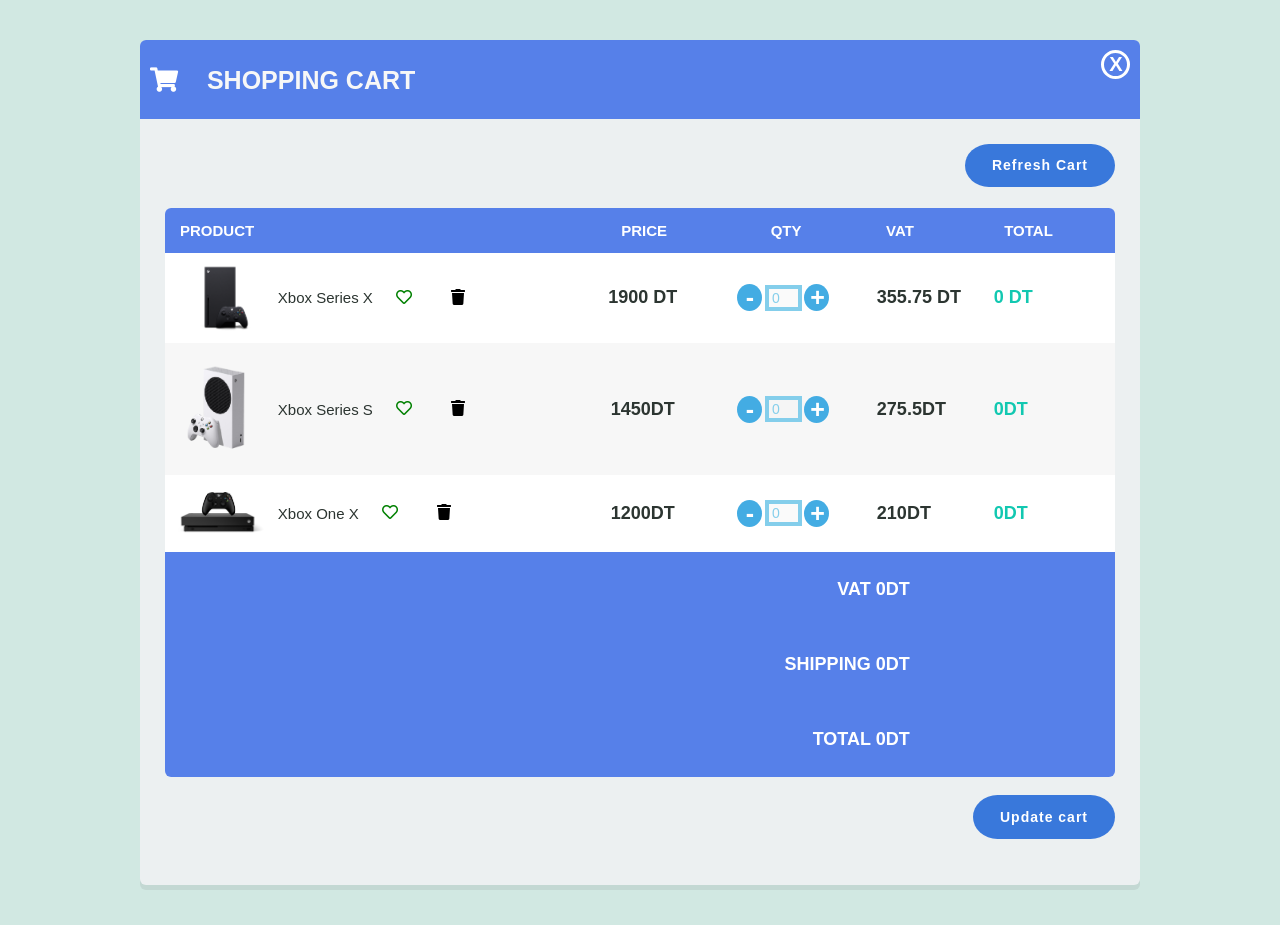
<file: Shopping_Cart.html>
<!DOCTYPE html>
<html lang="en">
  <head>
    <meta charset="UTF-8" />
    <meta http-equiv="X-UA-Compatible" content="IE=edge" />
    <meta name="viewport" content="width=device-width, initial-scale=1.0" />
    <link rel="stylesheet" href="style.css" />
    <link href="./font_awesome/all.css" rel="stylesheet">  
    <link rel="shortcut icon" href="icon2.png" type="image/x-icon">
    <title>Shopping Cart</title>
  </head>
  <body>
    <div class="container">
  <div class="heading">
    <h1>
      <i class="fas fa-shopping-cart" style= "color: white; width: 50px;"></i> Shopping Cart
    </h1>
    
    <a href="./Shopping_Cart.html" class="visibility-cart transition is-open">X</a>    
  </div>
  
  <div class="cart transition is-open">
    
    <a href="./Shopping_Cart.html" class="btn btn-update">Refresh Cart</a>
    
    
    <div class="table">
      
      <div class="layout-inline row th">
        <div class="col col-pro">Product</div>
        <div class="col col-price align-center "> Price</div>
        <div class="col col-qty align-center">QTY</div>
        <div class="col">VAT</div>
        <div class="col">Total</div>
      </div>
      
      <div class="layout-inline row layout_item1">
        
        <div class="col col-pro layout-inline">
          <img src="./f79cf7d6-8fe6-407d-817e-441767306365.png" alt="Xbox Series X image" width="125px" />
          <p>Xbox Series X</p>
          
          <button class="btn_icon_like" id="btn1" onclick="like_item1()" value="dl"><i class="far fa-heart" style="color: green; width: 25px;"id="like1"></i></button>
         <button class="delete_item"><i class="fas fa-trash"></i></button>
        </div>
        
        <div class="col col-price col-numeric align-center ">
          <p ><span id="price_item1">1900</span> DT</p>
        </div>
    
        <div class="col col-qty layout-inline">
          <button class="qty qty-minus" onclick="minus_function_item1()">-</button>
            <input class="val" type="number" value="0" min="0" max="100" step="1" disabled id="valu1"/>
          <button class="qty qty-plus" onclick="plus_function_item1()">+</button>
        </div>
        
        <div class="col col-vat col-numeric">
          <p><span id="vat_item1">355.75</span> DT</p>
        </div>
        <div class="col col-total col-numeric">               
          <p><span id="total_item1">0</span> DT</p>
        </div>
      </div>
      
      <div class="layout-inline row row-bg2 layout_item2">

        <div class="col col-pro layout-inline">
          <img src="./Full_HD_White_Xbox_Series_S_Console_With_Controller-removebg-preview.png" alt="Xbox Series S image" width="125px"/>
          <p>Xbox Series S</p>
          <button class="btn_icon_like" id="btn2" onclick="like_item2()" value="dl"><i class="far fa-heart" style="color: green; width: 25px;" id="like2"></i></button>
         <button class="delete_item" ><i class="fas fa-trash"></i></button>
        </div>
        
        <div class="col col-price col-numeric align-center ">
          <p><span id="price_item2">1450</span>DT</p>
        </div>

        <div class="col col-qty  layout-inline">
          <button class="qty qty-minus" onclick="minus_function_item2()">-</button>
            <input class="val" type="number" value="0" min="0" max="100" step="1" disabled id="valu2"/>
          <button class="qty qty-plus" onclick="plus_function_item2()">+</button>
        </div>
        
        <div class="col col-vat col-numeric">
          <p><span id="vat_item2">275.5</span>DT</p>
        </div>
        <div class="col col-total col-numeric">
          <p><span id="total_item2">0</span>DT</p>
        </div>      
      
      </div>
      
       <div class="layout-inline row layout_item3">
        
        <div class="col col-pro layout-inline">
          <img src="./PikPng.com_xbox-png_990866.png" alt="Xbox One X image" />
          <p>Xbox One X</p>
          <button class="btn_icon_like" id="btn3" onclick="like_item3()" value="dl"><i class="far fa-heart" style="color: green; width: 25px;" id="like3"></i></button>
         <button class="delete_item" ><i class="fas fa-trash"></i></button>
        </div>
        
        <div class="col col-price col-numeric align-center ">
          <p><span id="price_item3">1200</span>DT</p>
        </div>

        <div class="col col-qty layout-inline">
          <button class="qty qty-minus" onclick="minus_function_item3()">-</button>
            <input class="val" type="number" value="0" min="0" max="100" step="1" disabled id="valu3"/>
          <button class="qty qty-plus" onclick="plus_function_item3()">+</button>
        </div>
        
        <div class="col col-vat col-numeric">
          <p><span id="vat_item3">210</span>DT</p>          
        </div>
         <div class="col col-total col-numeric">  
           <p><span id="total_item3">0</span>DT</p>
         </div>         
      </div>
  
       <div class="tf">
         <div class="row layout-inline">
           <div class="col">
             <p>VAT <span><span id="total_items_vat">0</span>DT</span></p>
           </div>
           <div class="col"></div>
         </div>
         <div class="row layout-inline">
           <div class="col">
             <p>Shipping <span><span id="shipp">0</span></span>DT</p>
           </div>
           <div class="col"></div>
         </div>
          <div class="row layout-inline">
           <div class="col">
             <p>Total <span><span id="tot">0</span></span>DT</p>
           </div>
           <div class="col"></div>
         </div>
       </div>         
  </div>
    
    <button href="#" class="btn btn-update" onclick="total_price()">Update cart</button>
  
</div>

<script src="./script.js"></script> 

  </body>
</html>
</file>
<file: style.css>
html {
  background: #d1e8e2;
  font: 62.5%/1.5em "Trebuchet Ms", helvetica;
}

* {
  box-sizing: border-box;
  -webkit-font-smoothing: antialiased;
}

@font-face {
  font-family: "Shopper";
  src: url("http://www.shopperfont.com/font/Shopper-Std.ttf");
}

.shopper {
  text-transform: lowercase;
  font: 2em "Shopper", sans-serif;
  line-height: 0.5em;
  display: inline-block;
}

h1 {
  text-transform: uppercase;
  font-weight: bold;
  font-size: 2.5em;
}

p {
  font-size: 1.5em;
  color: #2c3531;
}

input {
  border: 0.3em solid;
  width: 95px;
  font-size: 1.4em;
  color: #84ceeb;
  text-align: center;
}

img {
  max-width: 9em;
  width: 100%;
  overflow: hidden;
  margin-right: 1em;
}

a {
  text-decoration: none;
}

.container {
  max-width: 100em;
  width: 130%;
  margin: 40px auto;
  overflow: hidden;
  position: relative;
  border-radius: 0.6em;
  background: #ecf0f1;
  box-shadow: 0 0.5em 0 rgba(138, 148, 152, 0.2);
}

.heading {
  padding: 1em;
  position: relative;
  z-index: 1;
  color: #f7f7f7;
  background: #5680e9;
}

.cart {
  margin: 2.5em;
  overflow: hidden;
}

.cart.is-closed {
  height: 0;
  margin-top: -2.5em;
}

.table {
  background: #ffffff;
  border-radius: 0.6em;
  overflow: hidden;
  clear: both;
  margin-bottom: 1.8em;
}

.layout-inline > * {
  display: inline-block;
}

.align-center {
  text-align: center;
}

.th {
  background: #5680e9;
  color: #fff;
  text-transform: uppercase;
  font-weight: bold;
  font-size: 1.5em;
}

.tf {
  background: #5680e9;
  text-transform: uppercase;
  text-align: right;
  font-size: 1.2em;
}

.tf p {
  color: #fff;
  font-weight: bold;
}

.col {
  padding: 1em;
  width: 12%;
}

.col-pro {
  width: 44%;
}

.col-pro > * {
  vertical-align: middle;
}

.col-qty {
  text-align: center;
  width: 17%;
}

.col-numeric p {
  font: bold 1.8em helvetica;
}

.col-total p {
  color: #12c8b1;
}

.tf .col {
  width: 20%;
}

.row > div {
  vertical-align: middle;
}

.row-bg2 {
  background: #f7f7f7;
}

.visibility-cart {
  position: absolute;
  color: #fff;
  top: 0.5em;
  right: 0.5em;
  font: bold 2em arial;
  border: 0.16em solid #fff;
  border-radius: 2.5em;
  padding: 0 0.22em 0 0.25em;
}

.col-qty > * {
  vertical-align: middle;
}

.col-qty > input {
  max-width: 2.6em;
}

button.qty {
  width: 1em;
  line-height: 1em;
  border-radius: 50%;
  font-size: 2.5em;
  font-weight: bold;
  text-align: center;
  background: #43ace3;
  color: #fff;
  border: none;
}

button.qty:hover {
  background: #3b9ac6;
}

.btn {
  padding: 12px 25px;
  font-size: 14px;
  font-weight: 600;
  letter-spacing: 1px;
  color: #ffffff;
  background: #3978db;
  border: 2px solid transparent;
  border-radius: 0;
  box-shadow: inset 0 0 0 50px #3978db;
  transition: ease-out 0.3s;
  -webkit-transition: ease-out 0.3s;
  -moz-transition: ease-out 0.3s;
  border-radius: 50px / 45px;
}

.btn:hover {
  color: #3978db;
  background: transparent;
  box-shadow: inset 0 0 0 0 #3978db;
  border-color: #3978db;
}

.btn-update {
  float: right;
  margin: 0 0 1.5em 0;
}

.transition {
  transition: all 0.3s ease-in-out;
}

@media screen and (max-width: 755px) {
  .container {
    width: 98%;
  }

  .col-pro {
    width: 35%;
  }

  .col-qty {
    width: 22%;
  }

  img {
    max-width: 100%;
    margin-bottom: 1em;
  }
}

@media screen and (max-width: 591px) {
}

.btn_icon_like {
  background-color: transparent;
  border: none;
  padding: 12px 16px;
  font-size: 16px;
  cursor: pointer;
  border-radius: 50%;
}

.btn_icon_like:hover {
  background-color: #c5e8b7;
}

.delete_item {
  background-color: transparent;
  border: none;
  padding: 12px 16px;
  font-size: 16px;
  cursor: pointer;
  border-radius: 50%;
}

.delete_item:hover {
  background-color: #ff8a83;
}
</file>
